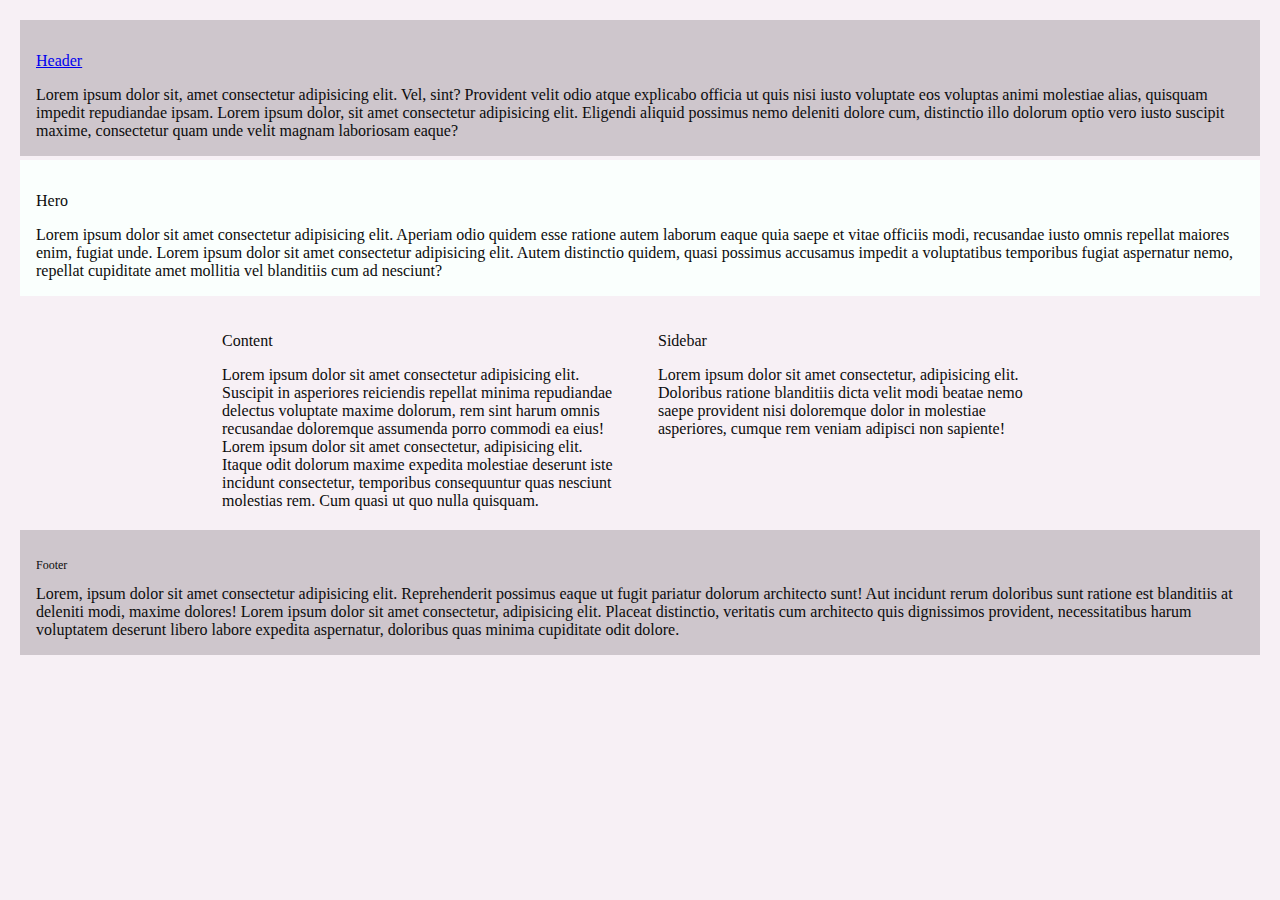
<file: index.html>
<!DOCTYPE html>
<html lang="en">
  <head>
    <meta charset="UTF-8" />
    <meta http-equiv="X-UA-Compatible" content="IE=edge" />
    <meta name="viewport" content="width=device-width, initial-scale=1.0" />
    <title>Web Responsive</title>
    <link rel="stylesheet" href="style.css" />
  </head>
  <body>
    <header>
      <p> <a href="harpers-bazar.html">Header</a></p>
      Lorem ipsum dolor sit, amet consectetur adipisicing elit. Vel, sint?
      Provident velit odio atque explicabo officia ut quis nisi iusto voluptate
      eos voluptas animi molestiae alias, quisquam impedit repudiandae ipsam.
      Lorem ipsum dolor, sit amet consectetur adipisicing elit. Eligendi aliquid
      possimus nemo deleniti dolore cum, distinctio illo dolorum optio vero
      iusto suscipit maxime, consectetur quam unde velit magnam laboriosam
      eaque?
    </header>
    <div class="hero">
      <p>Hero</p>
      Lorem ipsum dolor sit amet consectetur adipisicing elit. Aperiam odio
      quidem esse ratione autem laborum eaque quia saepe et vitae officiis modi,
      recusandae iusto omnis repellat maiores enim, fugiat unde. Lorem ipsum
      dolor sit amet consectetur adipisicing elit. Autem distinctio quidem,
      quasi possimus accusamus impedit a voluptatibus temporibus fugiat
      aspernatur nemo, repellat cupiditate amet mollitia vel blanditiis cum ad
      nesciunt?
    </div>
    <section>
      <div class="content">
        <p>Content</p>
        Lorem ipsum dolor sit amet consectetur adipisicing elit. Suscipit in
        asperiores reiciendis repellat minima repudiandae delectus voluptate
        maxime dolorum, rem sint harum omnis recusandae doloremque assumenda
        porro commodi ea eius! Lorem ipsum dolor sit amet consectetur,
        adipisicing elit. Itaque odit dolorum maxime expedita molestiae deserunt
        iste incidunt consectetur, temporibus consequuntur quas nesciunt
        molestias rem. Cum quasi ut quo nulla quisquam.
      </div>
      <div class="sidebar">
        <p>Sidebar</p>
        Lorem ipsum dolor sit amet consectetur, adipisicing elit. Doloribus
        ratione blanditiis dicta velit modi beatae nemo saepe provident nisi
        doloremque dolor in molestiae asperiores, cumque rem veniam adipisci non
        sapiente!
      </div>
    </section>
    <footer>
      <p>Footer</p>
      Lorem, ipsum dolor sit amet consectetur adipisicing elit. Reprehenderit
      possimus eaque ut fugit pariatur dolorum architecto sunt! Aut incidunt
      rerum doloribus sunt ratione est blanditiis at deleniti modi, maxime
      dolores! Lorem ipsum dolor sit amet consectetur, adipisicing elit. Placeat
      distinctio, veritatis cum architecto quis dignissimos provident,
      necessitatibus harum voluptatem deserunt libero labore expedita
      aspernatur, doloribus quas minima cupiditate odit dolore.
    </footer>
  </body>
</html>
</file>
<file: style.css>
@import url("https://fonts.googleapis.com/css2?family=Bodoni+Moda:ital,wght@1,600&display=swap");
/* name the var color as their color name 
not color1, use grey or red something */
:root {
  --color1: #f7f0f5;
  --color2: #cec6cc;
  --color3: #fafffd;
  --color4: #edffec;
  --color5: #e0e1dd;
}

body {
  margin: 1em;
  border: 2px solid var(--color1);
  background-color: var(--color1);
  color: #0c0c0c;
  font-family: "Lato";
}
h3 {
  font-family: "Bodoni Moda", serif;
}
h4 {
  text-align: center;
  font-weight: 400;
  font-size: 16px;
  max-width: 450px;
  margin: 0 auto;
}

header,
.hero,
.content,
.sidebar,
footer {
  padding: 1em;
  border: 2px solid var(--color1);
  border-collapse: collapse;
  /* margin:0 auto; */
}

/* Style of the Harper's Bazaar page */

.logo {
  display: flex;
  height: 2em;
  margin: 0 auto;
}
.news img {
  width: 100%;
  height: auto;
  max-height: 260px;
  max-width: 400px;
}
.altext {
  font-size: 12px;
}
div > img {
  height: 260px;
}
footer .logo {
  margin: 1em 0;
}
.social {
  height: 2em;
}
footer p {
  font-size: 12px;
  font-weight: 300;
}

/* Background colors of each section */
header {
  background-color: var(--color2);
}
.hero {
  background-color: var(--color3);
}
.content {
  background-color: var(--color1);
}
.sidebar {
  background-color: var(--color1);
}
footer {
  background-color: var(--color2);
}

/* adjusts of social links */
.social-media a {
  margin-right: 0.5em;
}
.logo-garden {
  text-align: center;
}
.logo-garden .logo {
  margin: 1em auto;
}

/* Media Queries for mobile */
.img4,
.img3,
.img2,
.img1 {
  display: none;
}
.gallery {
  display: flex;
  justify-content: center;
}
/* Tablet Screen Size */

@media screen and (min-width: 460px) {
  section {
    background-color: var(--color1);
    display: flex;
    flex-direction: row;
    justify-content: center;
  }

  /* This will prevent sidebar and content section stop growing */
  section > div {
    width: 50%;
  }
  /* show picture */
  .img1 {
    display: flex;
  }
  .gallery {
    justify-content: space-around;
  }
  /* swap position of the footer */
  .logo-garden {
    display: flex;
  }
  .logo-garden .logo {
    margin: 1em;
  }
  .social-media {
    margin: 1em 3em;
  }
}
@media screen and (min-width: 500px) {
  div > img {
    height: 300px;
  }
@media screen and (min-width: 600px) {
    section > div {
      max-width: 400px;
    }
    /* header,.hero{
        padding: 1em 6em; 
    } */

    .content {
      border-left: 4px solid var(--color1);
    }
    .sidebar {
      border-right: 4px solid var(--color1);
    }
    .gallery {
      display: flex;
      justify-content: space-around;
    }
  }
}
@media screen and (min-width: 680px) {
  .img2 {
    display: flex;
  }
}

/* Desktop Screen Size Queries  */
@media screen and (min-width: 920px) {
  .img3 {
    display: flex;
  }
}
@media screen and (min-width: 1000px) {
  .img4 {
    display: flex;
  }
}
</file>
